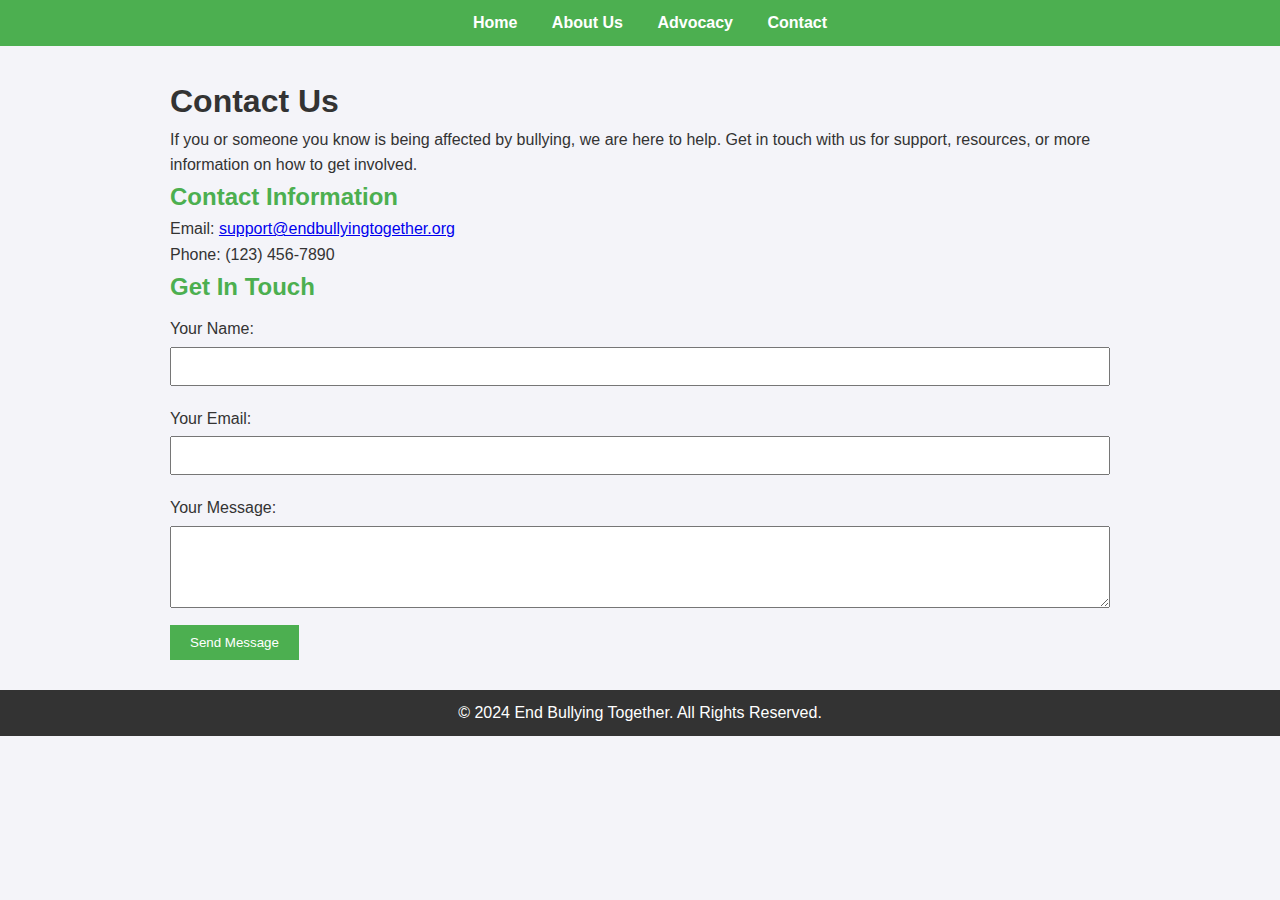
<file: contact.html>
<!DOCTYPE html>
<html lang="en">
<head>
    <meta charset="UTF-8">
    <meta name="viewport" content="width=device-width, initial-scale=1.0">
    <title>Contact - End Bullying Together</title>
    <link rel="stylesheet" href="styles.css">
</head>
<body>
    <header>
        <nav>
            <ul>
                <li><a href="index.html">Home</a></li>
                <li><a href="about.html">About Us</a></li>
                <li><a href="advocacy.html">Advocacy</a></li>
                <li><a href="contact.html">Contact</a></li>
            </ul>
        </nav>
    </header>

    <section class="contact">
        <h1>Contact Us</h1>
        <p>If you or someone you know is being affected by bullying, we are here to help. Get in touch with us for support, resources, or more information on how to get involved.</p>

        <h2>Contact Information</h2>
        <p>Email: <a href="mailto:support@endbullyingtogether.org">support@endbullyingtogether.org</a></p>
        <p>Phone: (123) 456-7890</p>

        <h2>Get In Touch</h2>
        <form action="#" method="post">
            <label for="name">Your Name:</label>
            <input type="text" id="name" name="name" required>

            <label for="email">Your Email:</label>
            <input type="email" id="email" name="email" required>

            <label for="message">Your Message:</label>
            <textarea id="message" name="message" rows="4" required></textarea>

            <button type="submit" class="btn">Send Message</button>
        </form>
    </section>

    <footer>
        <p>&copy; 2024 End Bullying Together. All Rights Reserved.</p>
    </footer>
</body>
</html>
</file>
<file: styles.css>
* {
    margin: 0;
    padding: 0;
    box-sizing: border-box;
}

body {
    font-family: Arial, sans-serif;
    line-height: 1.6;
    background-color: #f4f4f9;
    color: #333;
}

header {
    background-color: #4CAF50;
    padding: 10px 0;
    text-align: center;
}

header nav ul {
    list-style: none;
    padding: 0;
}

header nav ul li {
    display: inline;
    margin: 0 15px;
}

header nav ul li a {
    text-decoration: none;
    color: #fff;
    font-weight: bold;
}

.hero {
    background-color: #009688;
    color: #fff;
    text-align: center;
    padding: 50px 0;
}

.hero h1 {
    font-size: 3rem;
    color: #fff;

}

.hero .btn {
    background-color: #ff4081;
    color: #fff;
    padding: 10px 20px;
    border: none;
    text-decoration: none;
    border-radius: 5px;
}

.mission, .about-us, .advocacy, .contact {
    padding: 30px;
    max-width: 1000px;
    margin: 0 auto;
}

.video-container h2{
    margin-left: 20px;
}

.about-us h1 {
    color: #4CAF50;
}

h2 {
    color: #4CAF50;
}

ul {
    list-style-type: square;
    margin-left: 20px;
}

footer {
    text-align: center;
    padding: 10px;
    background-color: #333;
    color: #fff;
}

form label {
    display: block;
    margin: 10px 0 5px;
}

form input, form textarea {
    width: 100%;
    padding: 10px;
    margin-bottom: 10px;
}

form button {
    background-color: #4CAF50;
    color: white;
    padding: 10px 20px;
    border: none;
    cursor: pointer;
}

form button:hover {
    background-color: #45a049;
}

video, iframe {
    width: 100%;
    max-width: 800px;
    margin: 20px 0;
    margin-left: 20px;
}

img {
    width: 100%;
    max-width: 600px;
    display: block;
    margin: 20px auto;
}

.team-section, .advocacy-image, .contact-image {
    text-align: center;
}

.team-img, .advocacy-img, .contact-img {
    width: 100%;
    max-width: 700px;
}
</file>
